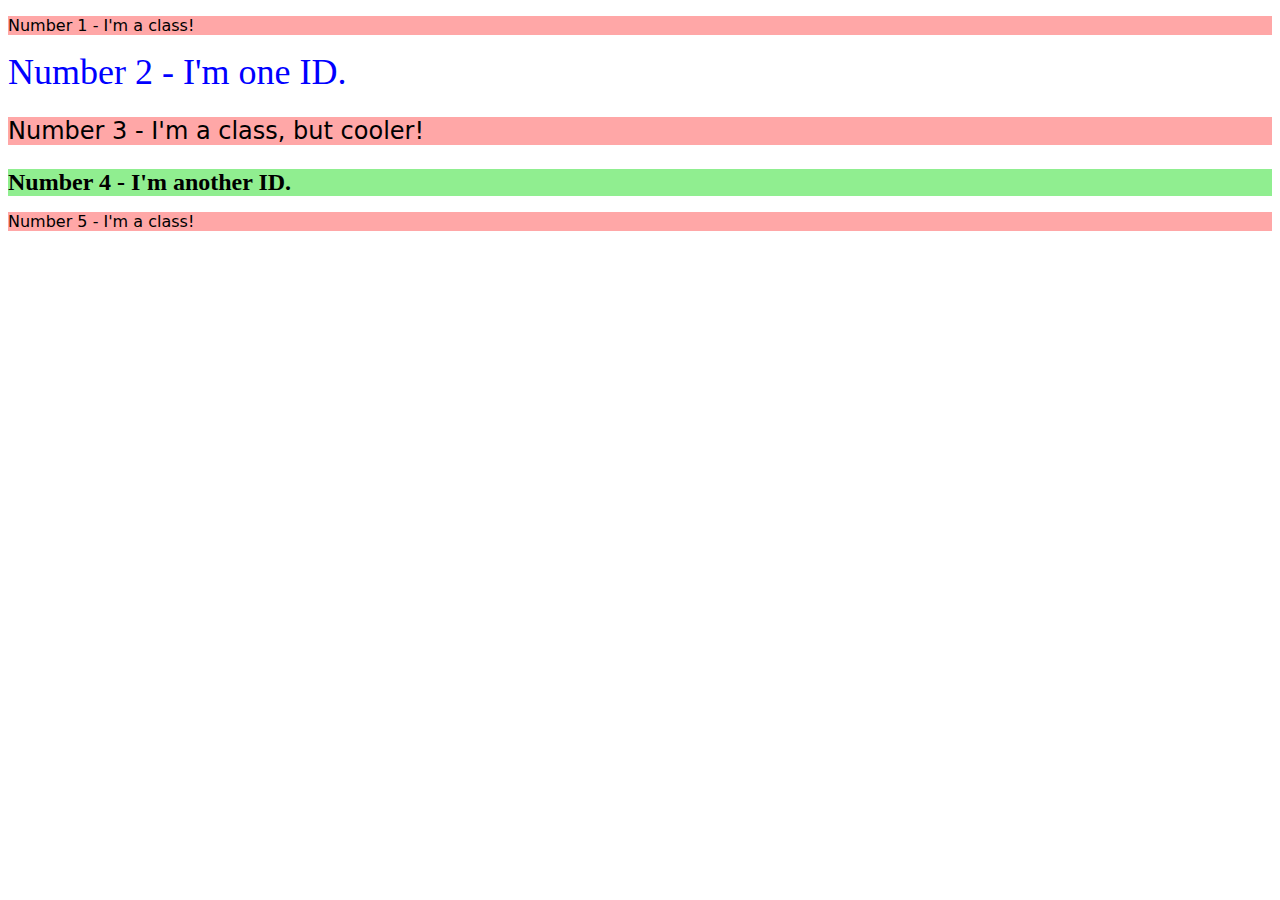
<file: foundations/02-class-id-selectors/index.html>
<!DOCTYPE html>
<html lang="en">
  <head>
    <meta charset="UTF-8">
    <meta http-equiv="X-UA-Compatible" content="IE=edge">
    <meta name="viewport" content="width=device-width, initial-scale=1.0">
    <title>Class and ID Selectors</title>
    <link rel="stylesheet" href="style.css">
  </head>
  <body>
    <p>Number 1 - I'm a class!</p>
    <div class="secondElement">Number 2 - I'm one ID.</div>
    <p class="thirdElement">Number 3 - I'm a class, but cooler!</p>
    <div class="fourthElement">Number 4 - I'm another ID.</div>
    <p>Number 5 - I'm a class!</p>
  </body>
</html>
</file>
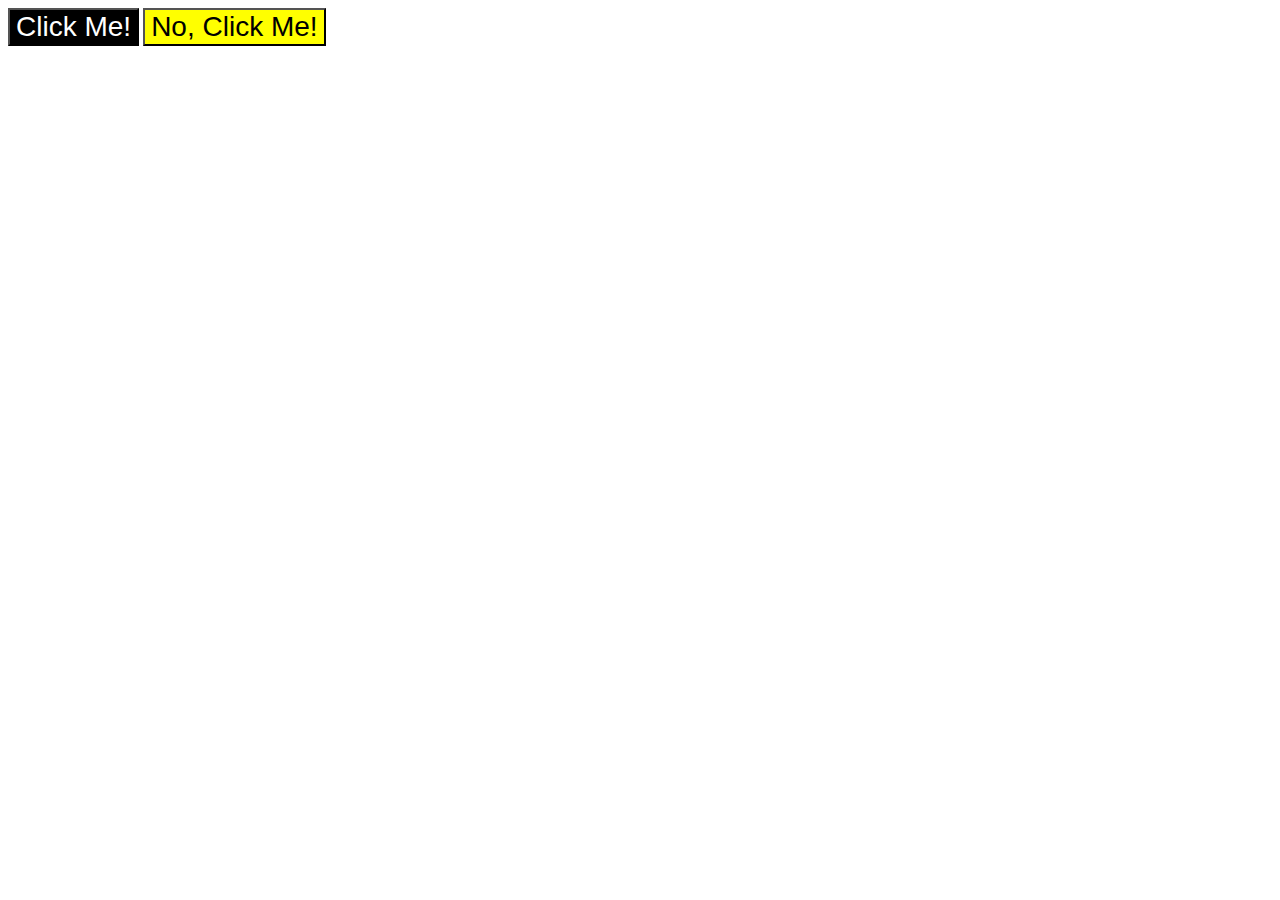
<file: foundations/03-grouping-selectors/index.html>
<!DOCTYPE html>
<html lang="en">
  <head>
    <meta charset="UTF-8">
    <meta http-equiv="X-UA-Compatible" content="IE=edge">
    <meta name="viewport" content="width=device-width, initial-scale=1.0">
    <title>Grouping Selectors</title>
    <link rel="stylesheet" href="style.css">
  </head>
  <body>
    <button id="first">Click Me!</button>
    <button id="second">No, Click Me!</button>
  </body>
</html>
</file>
<file: foundations/02-class-id-selectors/style.css>
p {
    background-color: rgb(255, 167, 167);
    font-family: Verdana, DejaVu, Sans, sans-serif;
}

.secondElement {
    color: blue;
    font-size: 36px;
}

.thirdElement {
    font-size: 24px;
}

.fourthElement {
    background-color: lightgreen;
    font-size: 24px;
    font-weight: bold;
}
</file>
<file: foundations/03-grouping-selectors/style.css>
#first,
#second {
    font-size: 28px;
    font-family: Helvetica, 'Times New Roman', sans-serif;
}

#first {
    background-color: black;
    color: white;
}

#second {
    background-color: yellow;
}
</file>
